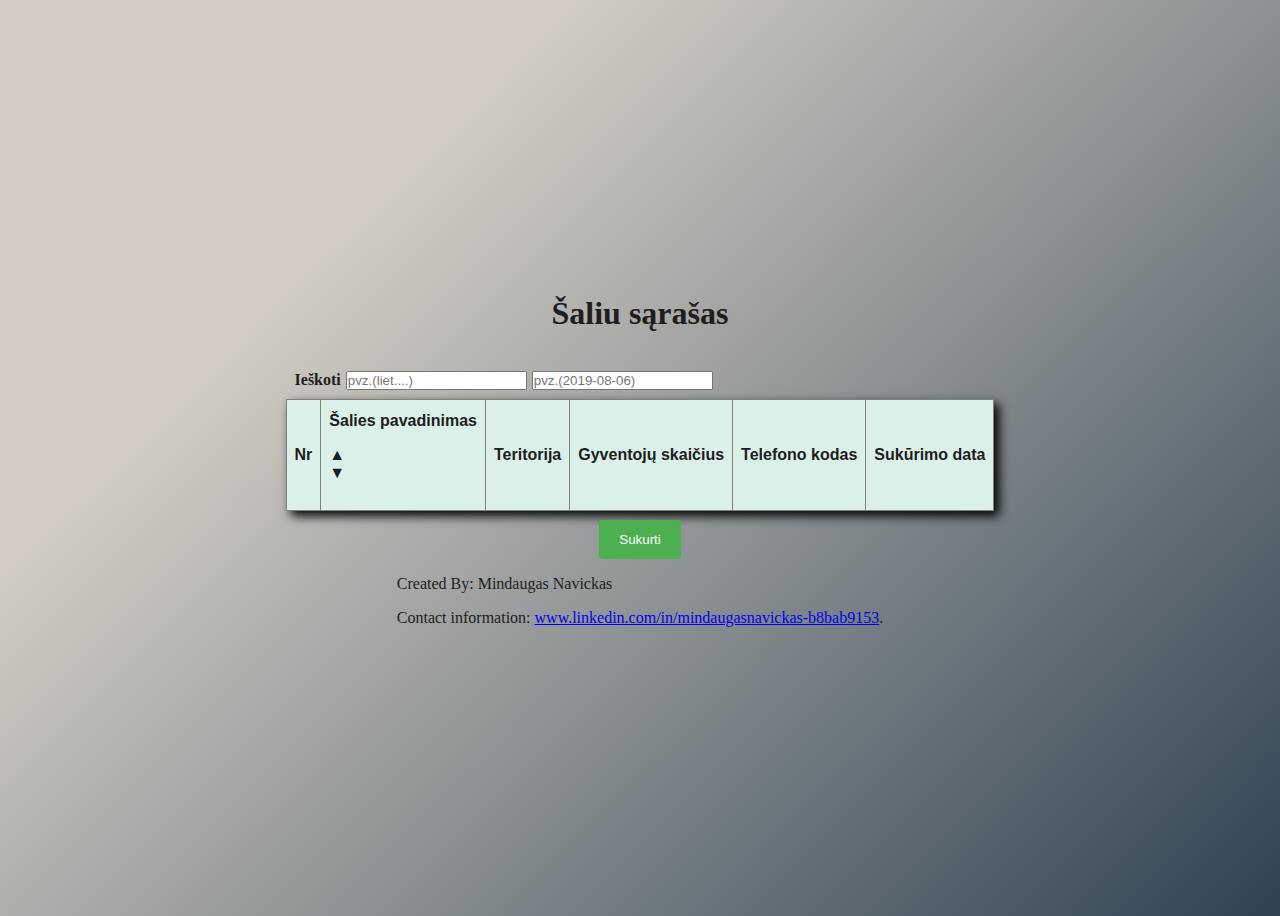
<file: index.html>
<!DOCTYPE html>
<html>
  <head>
    <title>Countries</title>
    <link rel="stylesheet" href="./style.css">
    <meta name="viewport" content="width=device-width, initial-scale=1" charset="utf-8">
  </head>
  <body>

    <h1 id="main">Šaliu sąrašas</h1>
    <h1 id="create"style="display: none">Pridėti šalį</h1>
    <div id="tableContainter">
      <div id="countryBoxContainer" style="font-weight:bold">Ieškoti</div>
      <table id="myTable" cellpadding="2" cellspacing="2"  border="1">
        <thead>
          <tr>
            <th>Nr</th>
            <th>Šalies pavadinimas <ul><li  id="up">&#x25B2</li><li id="down">&#x25BC</li></ul></th>
            <th>Teritorija</th>
            <th>Gyventojų skaičius</th>
            <th>Telefono kodas</th>
            <th>Sukūrimo data</th>
          </tr>
        </thead>
        <tbody id="items">
        </tbody>
      </table>
    <div id="paginationContainer" style="display: none">
      <a  id="prev">&#8249</a><a id=active> 1 </a><a id="next">&#8250</a>
    </div>
    </div>
    <div id="formContainer" style="display: none">
      <div class="row">
        <div class="col-25">
          <label for="name">Pavadinimas</label>
        </div>
        <div class="col-75">
          <input type="text" id="name" placeholder="pvz. Lietuva...">
        </div>
      </div>
      <div class="row">
        <div class="col-25">
          <label for="teritory">Teritorija</label>
        </div>
        <div class="col-75">
          <input type="text" id="teritory" placeholder="65300">
        </div>
      </div>
      <div class="row">
        <div class="col-25">
          <label for="population">Populiacija</label>
        </div>
        <div class="col-75">
          <input type="text" id="population" placeholder="280000">
        </div>
      </div>
      <div class="row">
        <div class="col-25">
          <label for="phone">Telefono kodas</label>
        </div>
        <div class="col-75">
          <input type="text" id="phone" placeholder="+370">
        </div>
      </div>
      <div class="row">
        <button type="back" id="btn_back" style="display: none;">Grįžti</button>
        <button type="submit" id="btn_updateConfirm" style="display: none;">Patvirtinti</button>
        <button type="submit" id="btn_createConfirm" style="display: none;">Patvirtinti</button>
      </div>
    </div>
    <button type="submit" id="btn_create">Sukurti</button>
  </body>
  <footer>
    <p>Created By: Mindaugas Navickas</p>
    <p>Contact information: <a href='/www.linkedin.com/in/mindaugasnavickas-b8bab9153'>
      www.linkedin.com/in/mindaugasnavickas-b8bab9153</a>.</p>
  </footer>
  <script src= "./script/app.js"></script>
</html>
</file>
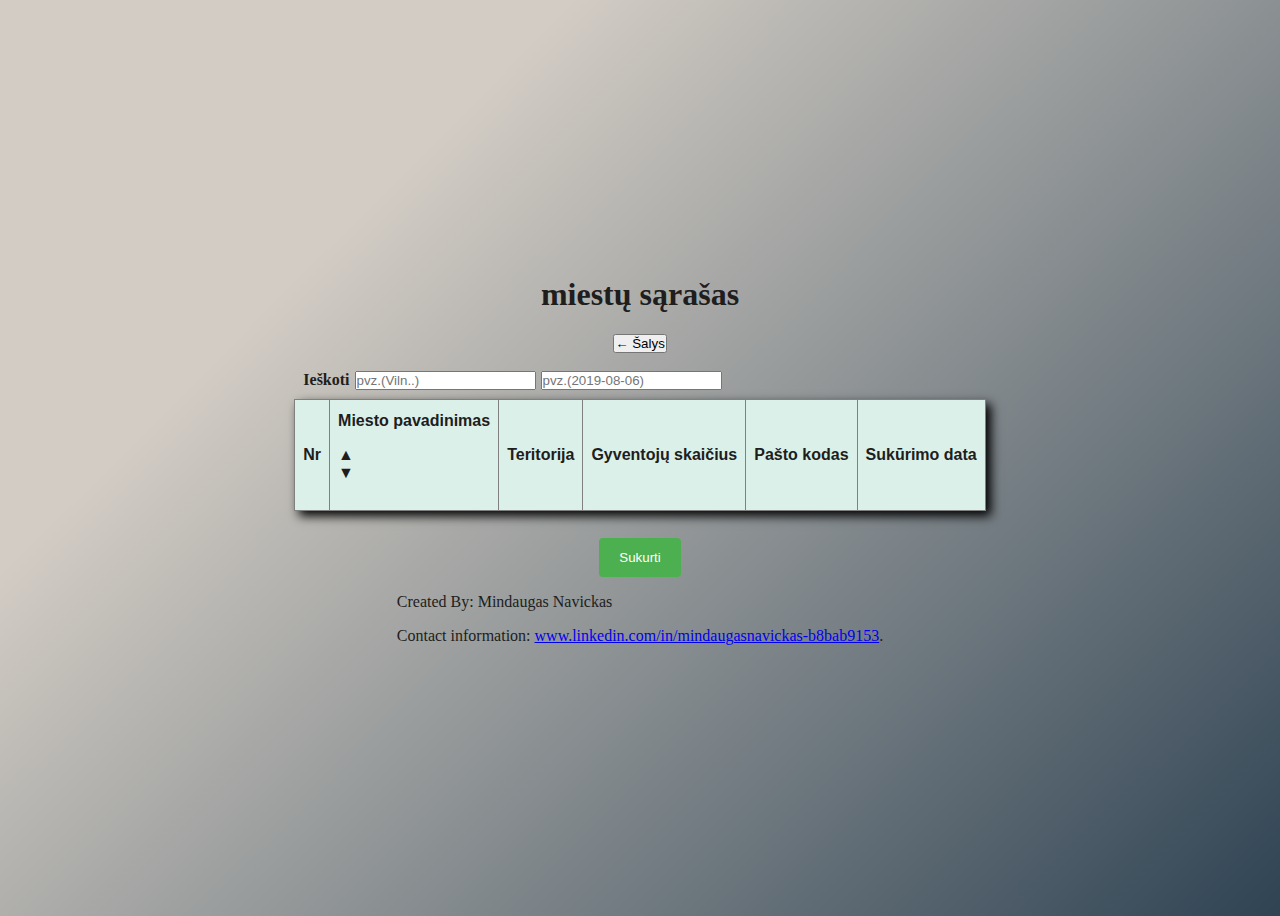
<file: cities.html>
<!DOCTYPE html>
<html>
  <head>
    <title>Cities</title>
    <link rel="stylesheet" href="./style.css">
    <meta charset="utf-8">
  </head>  
  <body>
      <h1 id="headerText"> miestų sąrašas</h1>
    <button id="btn_countries">&#8592 Šalys</button>
    <h1 id="create"style="display: none">Pridėti šalį</h1>
  <div id="tableContainter">
    <div id="cityBoxContainer" style="font-weight:bold">Ieškoti</div>
    <table id="myTable" cellpadding="2" cellspacing="2"  border="1">
      <thead>
        <tr>
          <th>Nr</th>
          <th>Miesto pavadinimas<ul><li  id="up">&#x25B2</li><li id="down">&#x25BC</li></ul></th>
          <th>Teritorija</th>
          <th>Gyventojų skaičius</th>
          <th>Pašto kodas</th>
          <th>Sukūrimo data</th>
        </tr>
      </thead>
      <tbody id="items">
      </tbody>
    </table>
    <div id="paginationContainer" style="display: none">
        <a  id="prev">&#8249</a><a id=active> 1 </a><a id="next">&#8250</a>
      </div>
  </div>
    <div>
        <div id="formContainer" style="display: none">
            <div class="row">
              <div class="col-25">
                <label for="name">Pavadinimas</label>
              </div>
              <div class="col-75">
                <input type="text" id="name" placeholder="pvz. Kaunas...">
              </div>
            </div>
            <div class="row">
              <div class="col-25">
                <label for="teritory">Teritorija</label>
              </div>
              <div class="col-75">
                <input type="text" id="teritory" placeholder="65300">
              </div>
            </div>
            <div class="row">
              <div class="col-25">
                <label for="population">Populiacija</label>
              </div>
              <div class="col-75">
                <input type="text" id="population" placeholder="280000">
              </div>
            </div>
            <div class="row">
              <div class="col-25">
                <label for="phone">Pašto kodas</label>
              </div>
              <div class="col-75">
                <input type="text" id="phone" placeholder="LTU-125">
              </div>
            </div>
            <div class="row">
              <button type="back" id="btn_back" style="display: none;">Grįžti</button>
              <button type="submit" id="btn_updateConfirm" style="display: none;">Patvirtinti</button>
              <button type="submit" id="btn_createConfirm" style="display: none;">Patvirtinti</button>
            </div>
          </div>
    </div>
    <button type="submit" id="btn_create">Sukurti</button>
  </body>
  <footer>
    <p>Created By: Mindaugas Navickas</p>
    <p>Contact information: <a href="www.linkedin.com/in/mindaugasnavickas-b8bab9153">
        www.linkedin.com/in/mindaugasnavickas-b8bab9153</a>.</p>
  </footer>
  <script src= "./script/cities.js"></script>
</html>
</file>
<file: style.css>
* {
  padding: 0;
}
div {
  margin: 1vh;
}
#tableContainter {
  max-width: 80%;
}
body {
  overflow: auto;
  min-height: 100vh;
  height: 100%;
  display: flex;
  justify-content: center;
  flex-direction: column;
  align-items: center;
  background-color: #2f4353;
  background-image: linear-gradient(315deg, #2f4353 0%, #d2ccc4 74%);
  font-family: 'Playfair Display';
  font-style: normal;
  font-variant: normal;
  color: rgb(32, 29, 29);
}
table td,
table th {
  padding: 8px;
}

table tr:nth-child(even) {
  background-color: #fafde8;
}
table tr:nth-child(odd) {
  background-color: #cad0f1;
}
table tr:hover {
  background-color: rgb(221, 221, 221);
}
table {
  font-family: 'Trebuchet MS', Arial, Helvetica, sans-serif;
  border-collapse: collapse;
  box-shadow: 5px 5px 10px black;
  color: black;
}

table th {
  padding-top: 12px;
  padding-bottom: 12px;
  text-align: left;
  background-color: #dbf0e8;
  color: rgb(32, 29, 29);
  overflow: auto;
}

.nameCell {
  cursor: pointer;
}
button,
li {
  cursor: pointer;
}
li {
  list-style-type: none;
}
.btn_del {
  box-sizing: content-box;
  width: 100%;
  height: 28px;
}

input[type='text'] {
  background-color: white;
  width: 100%;
  padding: 12px;
  border: 1px solid #ccc;
  border-radius: 4px;
  box-sizing: border-box;
  resize: vertical;
}

label {
  padding: 12px 12px 12px 0;
  display: inline-block;
  color: black;
}

button[type='submit'],
button[type='back'] {
  background-color: #4caf50;
  color: white;
  padding: 12px 20px;
  border: none;
  border-radius: 4px;
  float: right;
}

button[type='back'] {
  background-color: #bb0000;
}

#formContainer {
  border-radius: 5px;
  background-color: #f2f2f2;
  padding: 20px;
}

.col-25 {
  float: left;
  width: 25%;
  margin-top: 6px;
}

.col-75 {
  float: left;
  width: 75%;
  margin-top: 6px;
}

.row {
  display: flex;
  justify-content: space-between;
  flex-direction: row;
  align-items: center;
}

.row:after {
  content: '';
  display: table;
  clear: both;
}

@media screen and (max-width: 700px) {
  .col-25,
  .col-75,
  input[type='submit'],
  table {
    width: 100%;
    margin-top: 0;
  }
}
#paginationContainer {
  cursor: pointer;
  display: inline-block;
}

#paginationContainer a {
  color: black;
  float: left;
  padding: 8px 16px;
  text-decoration: none;
  border: 1px solid #ddd;
}
#paginationContainer a#active {
  background-color: #4caf50;
  color: black;
  border: 1px solid #4caf50;
}

#paginationContainer a:hover:not(.active) {
  background-color: #ddd;
}

#paginationContainer a:first-child {
  border-top-left-radius: 5px;
  border-bottom-left-radius: 5px;

  cursor: pointer;
}

#paginationContainer a:last-child {
  border-top-right-radius: 5px;
  border-bottom-right-radius: 5px;

  cursor: pointer;
}
</file>
